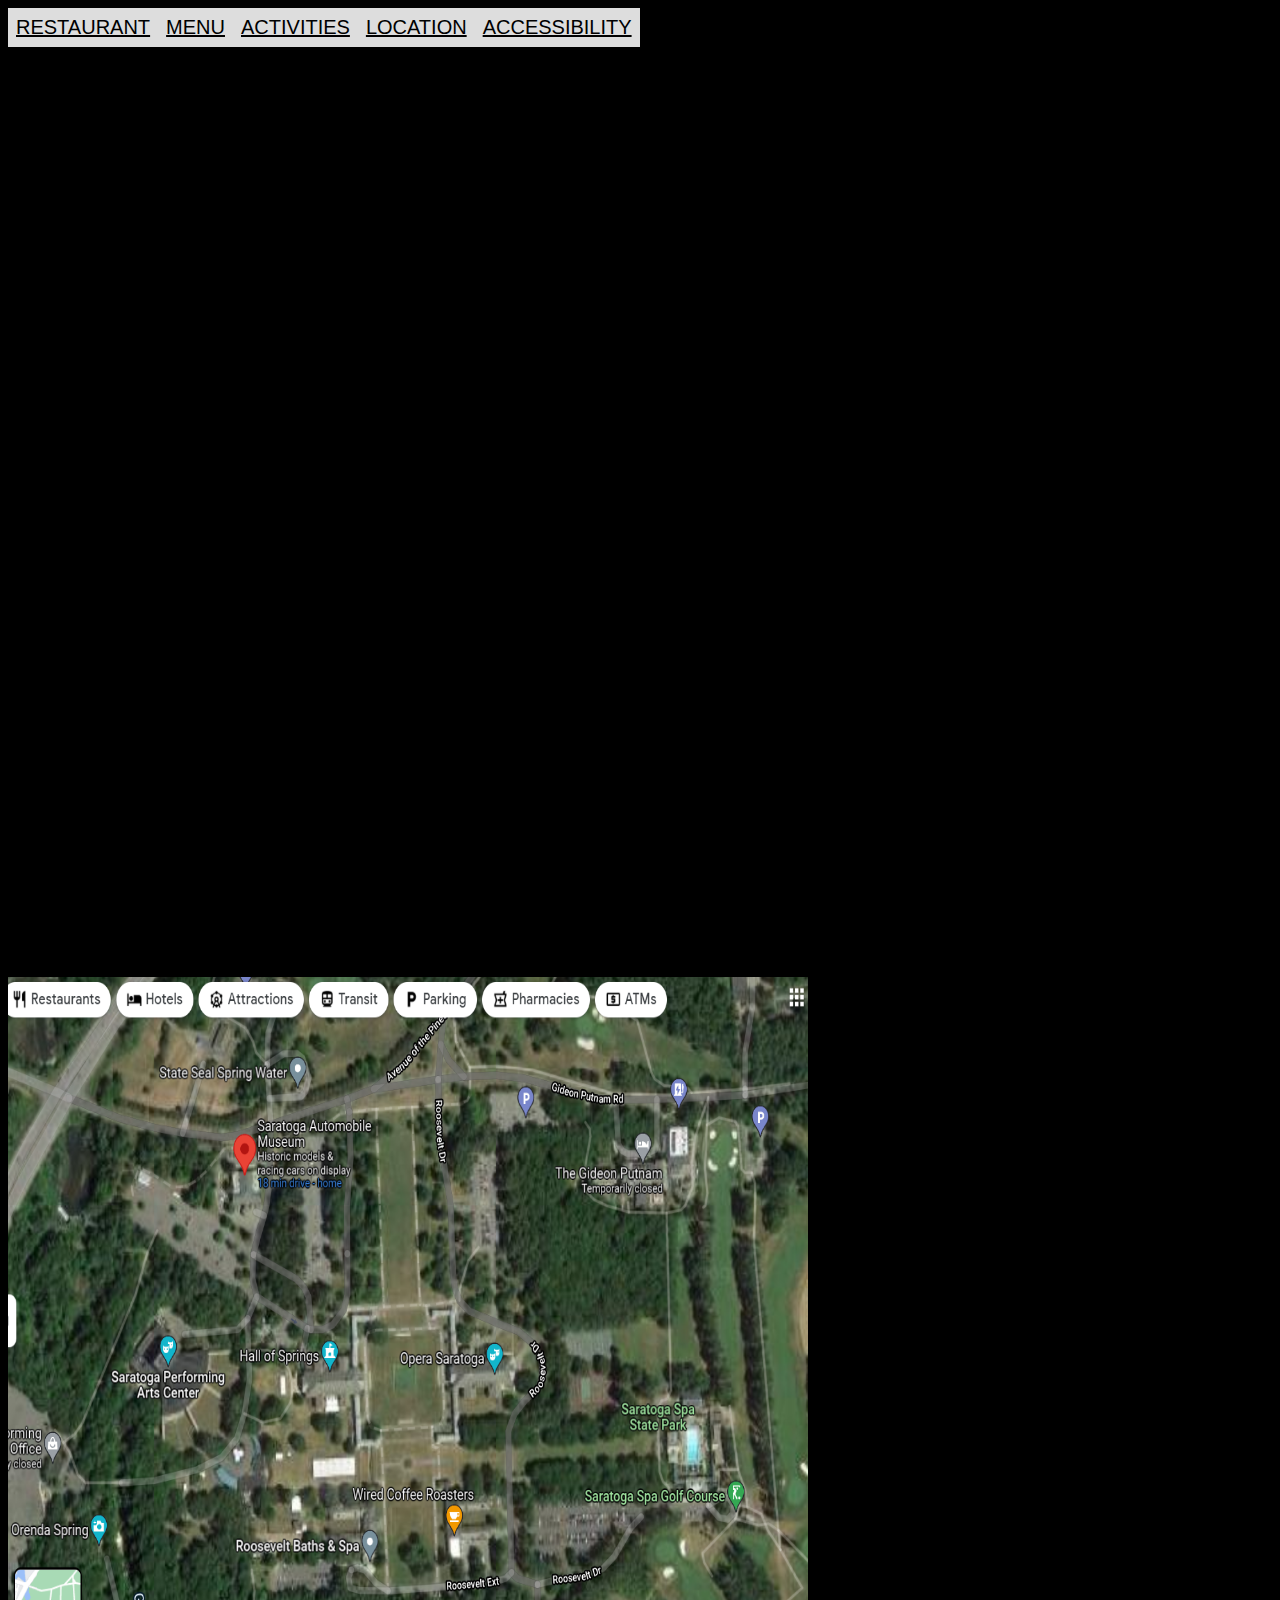
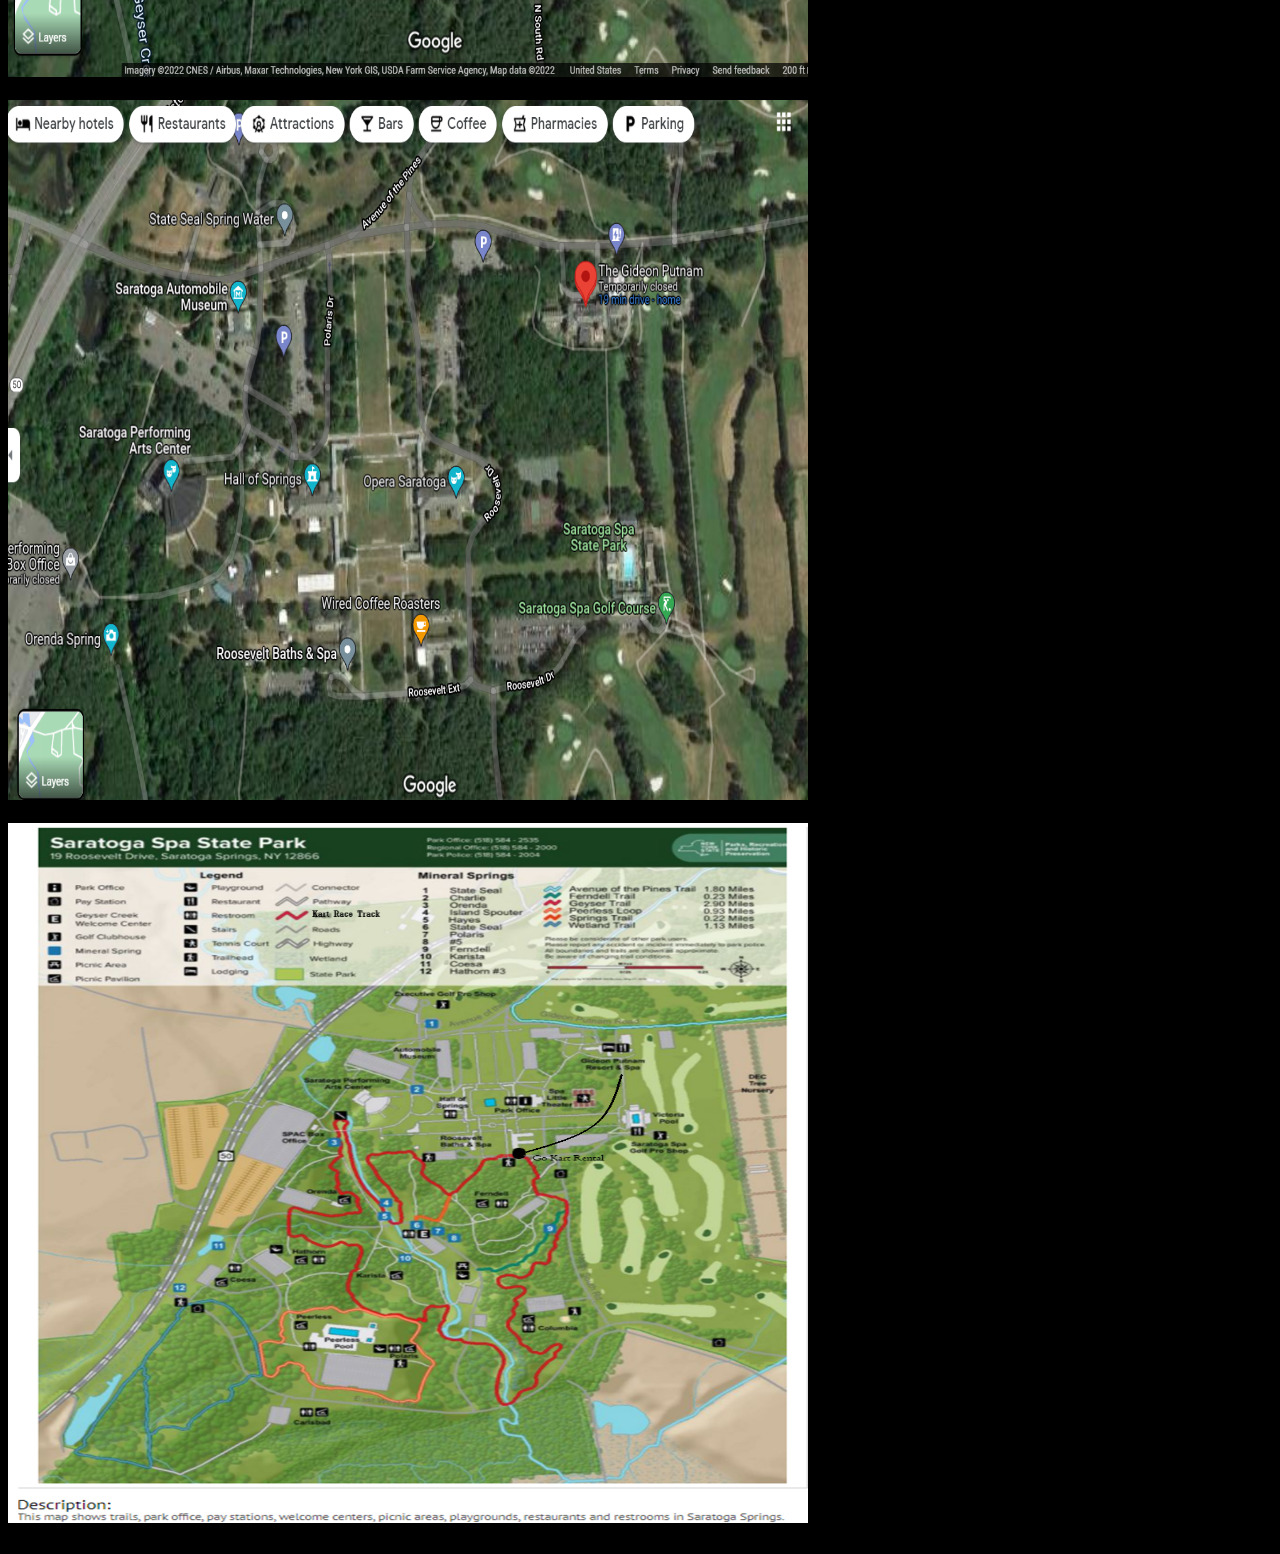
<file: location.html>
<html lang="en">

<head>
    <meta charset="UTF-8">
    <meta http-equiv="X-UA-Compatible" content="IE=edge">
    <meta name="viewport" content="width=device-width, initial-scale=1.0">
    <title>Document</title>
    <link rel="racehouse" href="racehouse.css">
    <link rel="location" href="location.css">

    <style>
        iframe {
            border: 1px;
            border-color: forestgreen;
            align-content: center;
        }

        h2 {
            text-decoration: underline;
            color: silver;
            text-shadow: 3px, 5px;
            font-size: 32px;
        }

        body {
            color: silver;
            background-color: black;
            font-size: 20px;
            font-family: 'Segoe UI', Tahoma, Geneva, Verdana, sans-serif;
            font-weight: bold;
        }

        ul {
            list-style-type: none;
            margin: 0%;
            padding: 0%;
        }

        li {
            float: left;
        }

        a {
    display: block;
    padding: 8px;
    background-color: #dddddd;
    color: black;
}

        #nav {
            color: black;
            font-weight: 100;
            font: bolder;
        }

        .map {
            display: flex;
            flex-direction: column;
            justify-content: center;

        }

        .map > {
            margin:100px;
            width: 800px;
            height: 800px;
            border: hidden;
            padding: 25px;
            margin-left: 50px;
        }
    </style>
</head>

<body>


    <div id="nav">
        <ul><b>
            <li><a href="restaurant.html" onmouseover="focus()" onmouseleave="blur()">RESTAURANT</a></li>
            <li><a href="menu.html" onmouseover="focus()" onmouseleave="blur()">MENU</a></li>
            <li><a href="activities.html" onmouseover="focus()" onmouseleave="blur()">ACTIVITIES</a></li>
            <li><a href="location.html" onmouseover="focus()" onmouseleave="blur()">LOCATION</a></li>
            <li><a href="accessibility.html" onmouseover="focus()" onmouseleave="blur()">ACCESSIBILITY</a></li>
        <b></ul>
    </div>
    <br><br>

    <div class="map">
        <div><iframe width="900px" height="900px" src="img/Race House Map2.pdf"
                alt="Image of the map showing The Gideon Putnam, of the location where The Race House Restaurant"></iframe>
        </div>
        <br>
        <div><img src="img/map AutoMuseum.png" width="800px" height="700px"
                alt="Image of Google map of Saratoga Automobile Museum"></div><br>

        <div><img src="img/map GideonPutnam.png" width="800px" height="700px"
                alt="Image of Google map of The Gideon Putnam"></div><br>

        <div><img src="img/map StateSpaPark2.png" width="800px" height="700px"
                alt="Image of On The World Map of Saratoga Spa State Park"></div><br>
    </div>
</body>

</html>
</file>
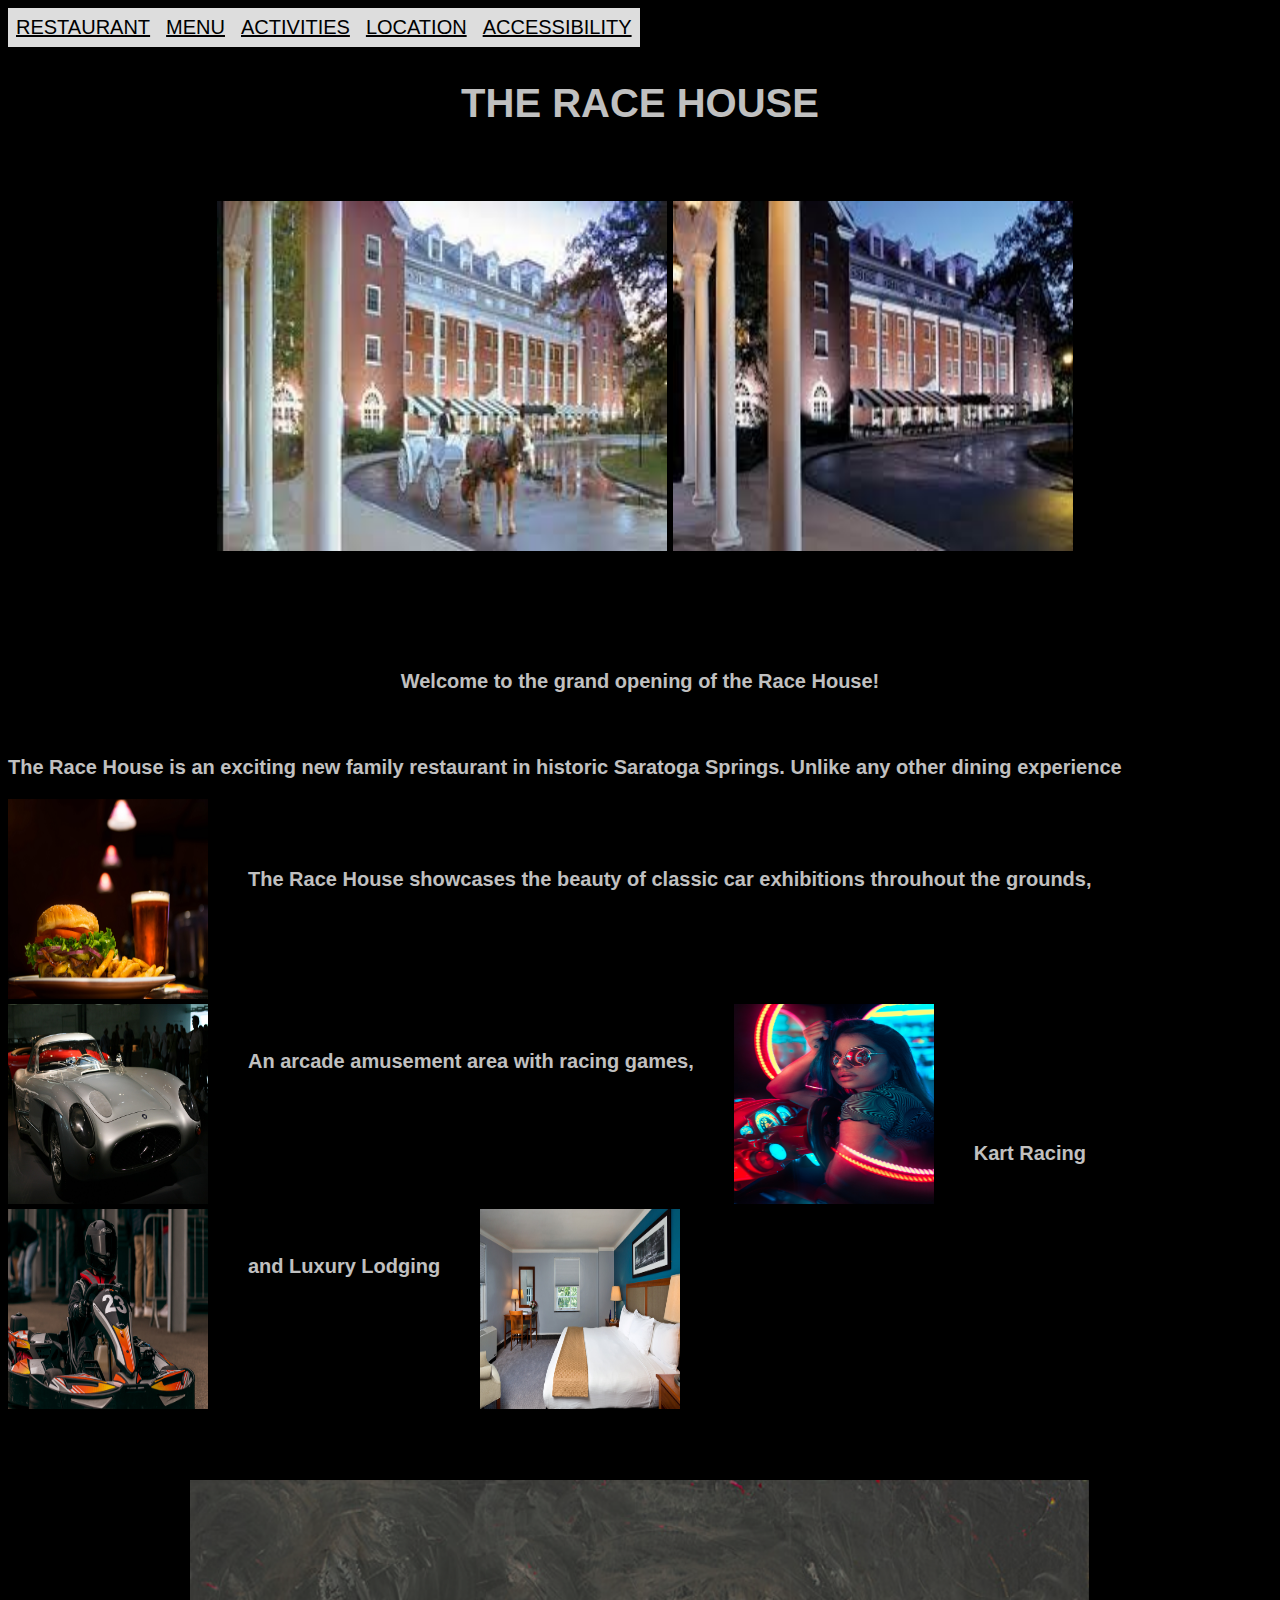
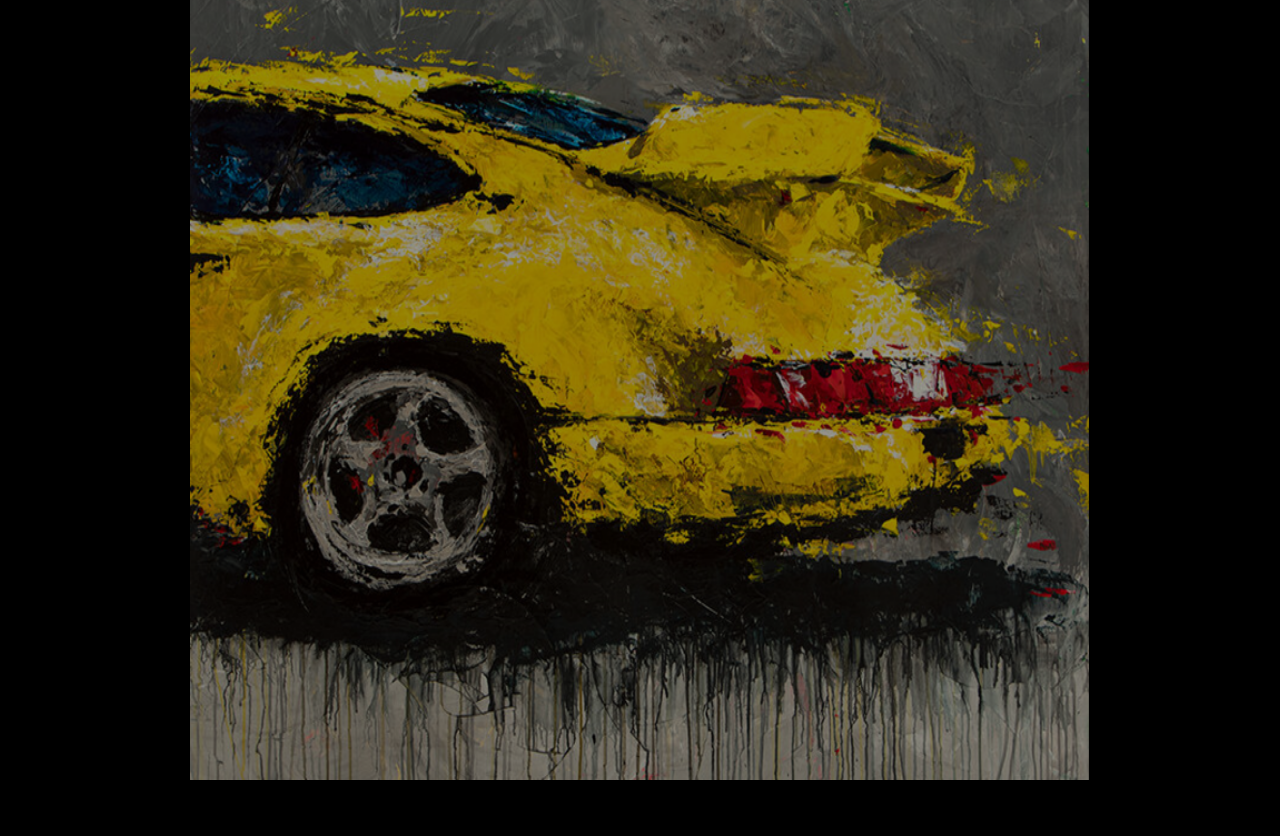
<file: restaurant.html>
<!DOCTYPE html>
<html lang="en">

<head>
    <meta charset="UTF-8">
    <meta http-equiv="X-UA-Compatible" content="IE=edge">
    <meta name="viewport" content="width=device-width, initial-scale=1.0">
    <title>Document</title>
    <link rel="racehouse" href="racehouse.css">
    <link rel="restaurant" href="restaurant.css">
    <style>
        .col3 {
            display: flex;
            column-count: 3;
            column-gap: 40px;
            column-fill: auto;
            column-width: auto;
            flex-wrap: wrap;
        }


        @media screen and (max-width: 992px) {
            .col3 {
                width: 50%;
            }
        }

        
        @media screen and (max-width: 600px) {
            .col3 {
                width: 100%;
            }
        }

        h2 {
            text-decoration: underline;
            color: silver;
            text-shadow: 3px, 5px;
            font-size: 32px;
        }

        body {
            color: silver !important;
            background-color: black !important;
            font-size: 20px;
            font-family: 'Segoe UI', Tahoma, Geneva, Verdana, sans-serif;
            font-weight: bold;

        }

        ul {
            list-style-type: none;
            margin: 0%;
            padding: 0%;
        }

        li {
            float: left;
        }

        a {
            display: block;
            padding: 8px;
            background-color: #dddddd;
            color: black;
        }

        #nav {
            color: black;
            font-weight: 100;
            font: bolder;
        }

        #bldg2 {
            display: flex;
            flex-direction: row;
            justify-content: center;
        }

        #bldg2>div {
            border: hidden;
            padding: 25px;
            margin-left: 10px;
        }

        #abair {
            display: flex;
            justify-content: center;
        }
    </style>
</head>

<body>

    <div id="nav">

        <ul><b>
                <li><a href="restaurant.html" onmouseover="focus()" onmouseleave="blur()">RESTAURANT</a></li>
                <li><a href="menu.html" onmouseover="focus()" onmouseleave="blur()">MENU</a></li>
                <li><a href="activities.html" onmouseover="focus()" onmouseleave="blur()">ACTIVITIES</a></li>
                <li><a href="location.html" onmouseover="focus()" onmouseleave="blur()">LOCATION</a></li>
                <li><a href="accessibility.html" onmouseover="focus()" onmouseleave="blur()">ACCESSIBILITY</a></li>
                <b></ul>
    </div>
    <br><br>
    <h1><span>
            <center>THE RACE HOUSE</center>
        </span></h1><br>

    <div id="bldg2">
        <div>
            <img src="img/gideonputnamentrancenight2.jpg" width="450px" height="350px"
                alt="image of Race House building"> <img src="img/gideonputnamentrancenight3.jpg" width="400px"
                height="350px" alt="image of Race House building">
        </div>
    </div><br><br><br>
    <p><span>
            <center>Welcome to the grand opening of the Race House!</center>
        </span></p> <br>
    <div class="col3">
        <p>The Race House is an exciting new family restaurant in
        historic Saratoga Springs. Unlike any other dining experience

        <div><img src="img/edward-franklin-Nb_Q-M3Cdzg-unsplash Burger and Beer 2 6 22.jpg" width="200px"
                height="200px" alt="Image of burger and beer"></div>
        <br><br><br>The Race House
        showcases the beauty of classic car exhibitions throuhout the grounds,<br><br>

        <div><img src="img/automobile-gfed46634e_1920 museum car 2 2 22.jpg" width="200px" height="200px"
                alt="Image of classic cars"></div>
        <br><br>An arcade amusement area with racing games,<div><img
                src="img/wilmer-martinez-zLlXblupecM-unsplash arcade1 2 7 22.jpg" width="200px" height="200px"
                alt="Image of arcade and young girl"></div><br><br><br><br><br><br>Kart Racing<div><img
                src="img/bastien-plu-CUt2SVsDbk4-unsplash kart racer2 2 6 22.jpg" width="200px" height="200px"
                alt="Image of kart car racing"></div><br><br>and Luxury Lodging <div><img
                src="img/gideonputnam-putnam-suite-2-lg.jpg" width="200px" height="200px" alt="Image of lodgings"></p>
        </div>

    </div>
    <br>
    <br>
    <div id="abair">
        <p>
        <div><img src="img/ABSTRACTED AIR BY LYN HINER.png" width="900px" height="900px"
                alt="Image of painting called the Abstracted Air by Lyn Hiner"></div>

    </div>
    </p><br>



</body>

</html>
</file>
<file: racehouse.css>
body {
    background-color: black;
    font-size: 20px;
    font-family: 'Segoe UI', Tahoma, Geneva, Verdana, sans-serif;
    font-weight: bold;
    color: silver;
  }

ul {
    list-style-type: none;
    margin: 0%;
    padding: 0%;
}

li {
    float: left;
}

a {
    display: block;
    padding: 8px;
    background-color: #dddddd;
}

#nav {
    color: black;
    font-weight: 100;
    font: bolder;
}

h1 {
    column-span: all;

}
.col3 {
    display: flex;
   flex-direction: column;
    justify-content: center;
    justify-items: center;
    justify-content: space-around;
    justify-content:space-between;
           }

.col3 > {
    border: hidden
}



#bldg2 {
    display: flex;
    flex-direction: row;
    justify-content: center;
}

#bldg2>div {
    border: hidden;
    padding: 15px;
    margin-left: 10px;
}

#abair {
    display: flex;
    justify-content: center;
    }


#dining {
    width: 200px;
    height: 200px;
}

.access {
    display: block;
  }
  
  .access > {
      margin: 80px;
      font-size:10px;
      border: hidden;
  }

  
  h2 {
    text-decoration: underline;
    color: silver;
    text-shadow: 3px, 5px;
    font-size: 32px;
}

body {
    color: silver;
    background-color: black;
    font-size: 20px;
    font-family: 'Segoe UI', Tahoma, Geneva, Verdana, sans-serif;
    font-weight: bold;
}

ul {
    list-style-type: none;
    margin: 0%;
    padding: 0%;
}

li {
    float: left;
}

a {
    display: block;
    padding: 8px;
    background-color: #dddddd;
    color: black;
}

#nav {
    color: black;
    font-weight: 100;
    font: bolder;
}

.lounge {
    display: flex;
    flex-direction: row;
    flex-wrap: wrap;
    justify-content: center;
}

.lounge>div {
    border-style: hidden;
    padding: 5px;
    margin: 0px;
    margin-left: 1px;
}

.dinimg>div {
    border-style: hidden;
    padding: 1px;
    margin: 100px;
    margin-left: 1px;
}

.dinimg {
    display: flex;
    flex-wrap: wrap;
    flex-direction: row;
}

.gokart {
    display: flex;
    flex-wrap: wrap;
    flex-direction: row;
}

.gokart>div {
    border-style: hidden;
    padding: 1px;
    margin: 100px;
    margin-left: 1px;
}

.arcade {
    display: flex;
    flex-wrap: wrap;
    flex-direction: row;
    justify-content: center;
}

.arcade>div {
    border-style: hidden;
    padding: 1px;
    margin: 100px;
    margin-left: 1px;
}

p {
    margin: 70px;
}

.lodging {
    display: flex;
    justify-content: center;
    flex-direction: row;
    flex-wrap: wrap;
}

.lodging>div {
    border-style: hidden;
    padding: 1px;
    margin: 100px;
    margin-left: 1px;
}

#ul {
list-style-type: square;
margin-left: 0px;
padding-left: 20px;
}

#li {
list-style-position: inside;
margin-left: 20px;

}
     
.map {
    display: flex;
    flex-direction: column;
    justify-content: center;

}

.map > {
    margin:100px;
    width: 800px;
    height: 800px;
    border: hidden;
    padding: 25px;
    margin-left: 50px;
}

    #menu {
        display: flex;
    }
        
    #menu > div {
        justify-items: center;
        margin: 0;
        padding: 25px;
    }
</file>
<file: location.css>
iframe {
    border: 1px;
    border-color: forestgreen;
    align-content: center;
}

h2 {
text-decoration: underline;
color: silver;
text-shadow: 3px, 5px;
font-size: 32px;
}

body {
color: silver;
background-color: black;
font-size: 20px;
font-family: 'Segoe UI', Tahoma, Geneva, Verdana, sans-serif;
font-weight: bold;
}

ul {
list-style-type: none;
margin: 0%;
padding: 0%;
}

li {
float: left;
}

a {
    display: block;
    padding: 8px;
    background-color: #dddddd;
    color: black;
}

#nav {
color: black;
font-weight: 100;
font: bolder;
}

.map {
    display: flex;
    flex-direction: column;
    justify-content: center;
}

.map > {
    margin:100px;
    width: 800px;
    height: 800px;
    border: hidden;
    padding: 25px;
    margin-left: 50px;
}
</file>
<file: restaurant.css>
.col3 {
    display: flex;
   flex-direction: column;
    justify-content: center;
    justify-items: center;
    justify-content: space-around;
    justify-content:space-between;
           }

.col3 > {
    border: hidden
}

h2 {
    text-decoration: underline;
    color: silver;
    text-shadow: 3px, 5px;
    font-size: 32px;
}

body {
    color: silver;
    background-color: black;
    font-size: 20px;
    font-family: 'Segoe UI', Tahoma, Geneva, Verdana, sans-serif;
    font-weight: bold;
}

ul {
    list-style-type: none;
    margin: 0%;
    padding: 0%;
}

li {
    float: left;
}

a {
    display: block;
    padding: 8px;
    background-color: #dddddd;
    color: black;
}

#nav {
    color: black;
    font-weight: 100;
    font: bolder;
}

#bldg2 {
    display: flex;
    flex-direction: row;
    justify-content: center;
}

#bldg2>div {
    border: hidden;
    padding: 3px;
    margin-left: 10px;
}

#abair {
    display: flex;
    justify-content: center;
    
}
</file>
